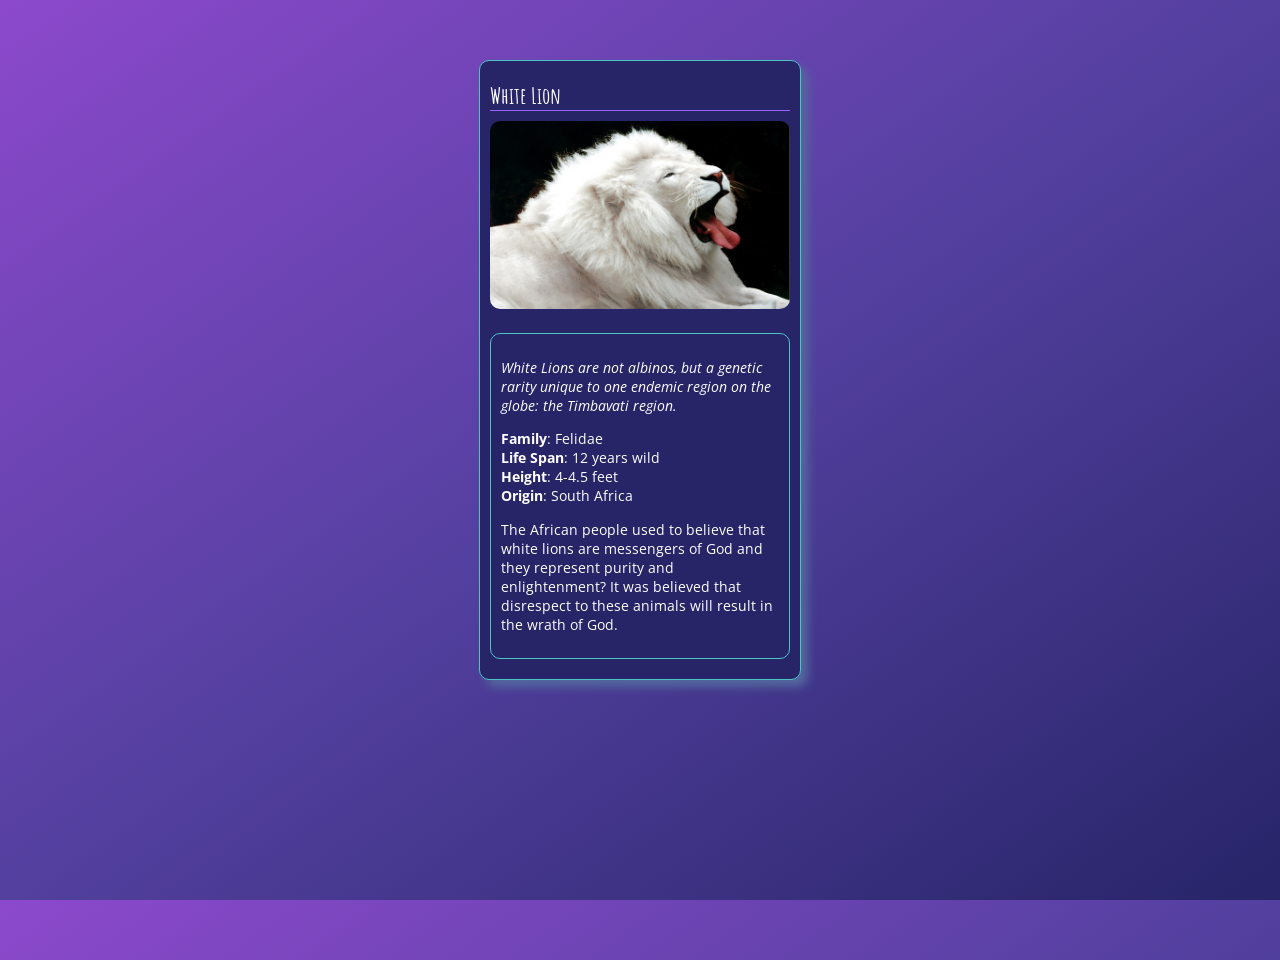
<file: index.html>
<!DOCTYPE html>
<html>
<head>
	<meta charset="utf-8">
	<title>Animal Trading Cards</title>
	<link rel="stylesheet" href="styles.css">
	<link href="https://fonts.googleapis.com/css?family=Amatic+SC|Open+Sans+Condensed:300" rel="stylesheet">
</head>
<body>
	<div class="card-wrapper">
		<h3>White Lion</h3>
		<img src="lion.jpg" alt="White lion roaring" class="lion">
		<div class="info-wrapper">
			<p class="intro-text">White Lions are not albinos, but a genetic rarity unique to one endemic region on the globe: the Timbavati region.</p>
			<div>
				<ul>
					<li><span class="items">Family</span>: Felidae</li>
					<li><span class="items">Life Span</span>: 12 years wild</li>
					<li><span class="items">Height</span>: 4-4.5 feet</li>
					<li><span class="items">Origin</span>: South Africa</li>
				</ul>
			</div>
			<p>The African people used to believe that white lions are messengers of God and they represent purity and enlightenment? It was believed that disrespect to these animals will result in the wrath of God.</p>
		</div>
	</div>
</body>
</html>
</file>
<file: styles.css>
html {
	height: 100%;
}

body{
	height: 100%; 
	background: linear-gradient(to right bottom, #8c49cc, #53409f, #272468);
	padding: 0;
	margin: 0;
}

.card-wrapper {
	font-family: "Open Sans Condensed", sans-serif;
	font-size: 0.9em;
	color: #fff;
	background-color: #272468;
	margin: auto;
	margin-top: 60px;
	padding: 10px;
	width: 300px;
	box-shadow: 7px 7px 10px #54689e;
	border: #4bc4c2 solid 1px;
	border-radius: 10px;
}

h3 {
	font-size: 1.6em;
	font-family: "Amatic SC", cursive;
	margin: 10px 0;
	border-bottom: #9d61fc solid 0.5px;
}

.lion {
	width: 300px;
	border-radius: 10px;	
}

.info-wrapper {
	background-color: #272468 ;
	border-radius: 10px;
	padding: 10px;
	margin: 20px 0 10px;
	border: #4bc4c2 solid 1px;
}

.intro-text {
	font-style: italic;
}

ul {
	list-style: none;
	text-align: left;
	padding: 0;
}

.items {
	font-weight: bold;
}
</file>
